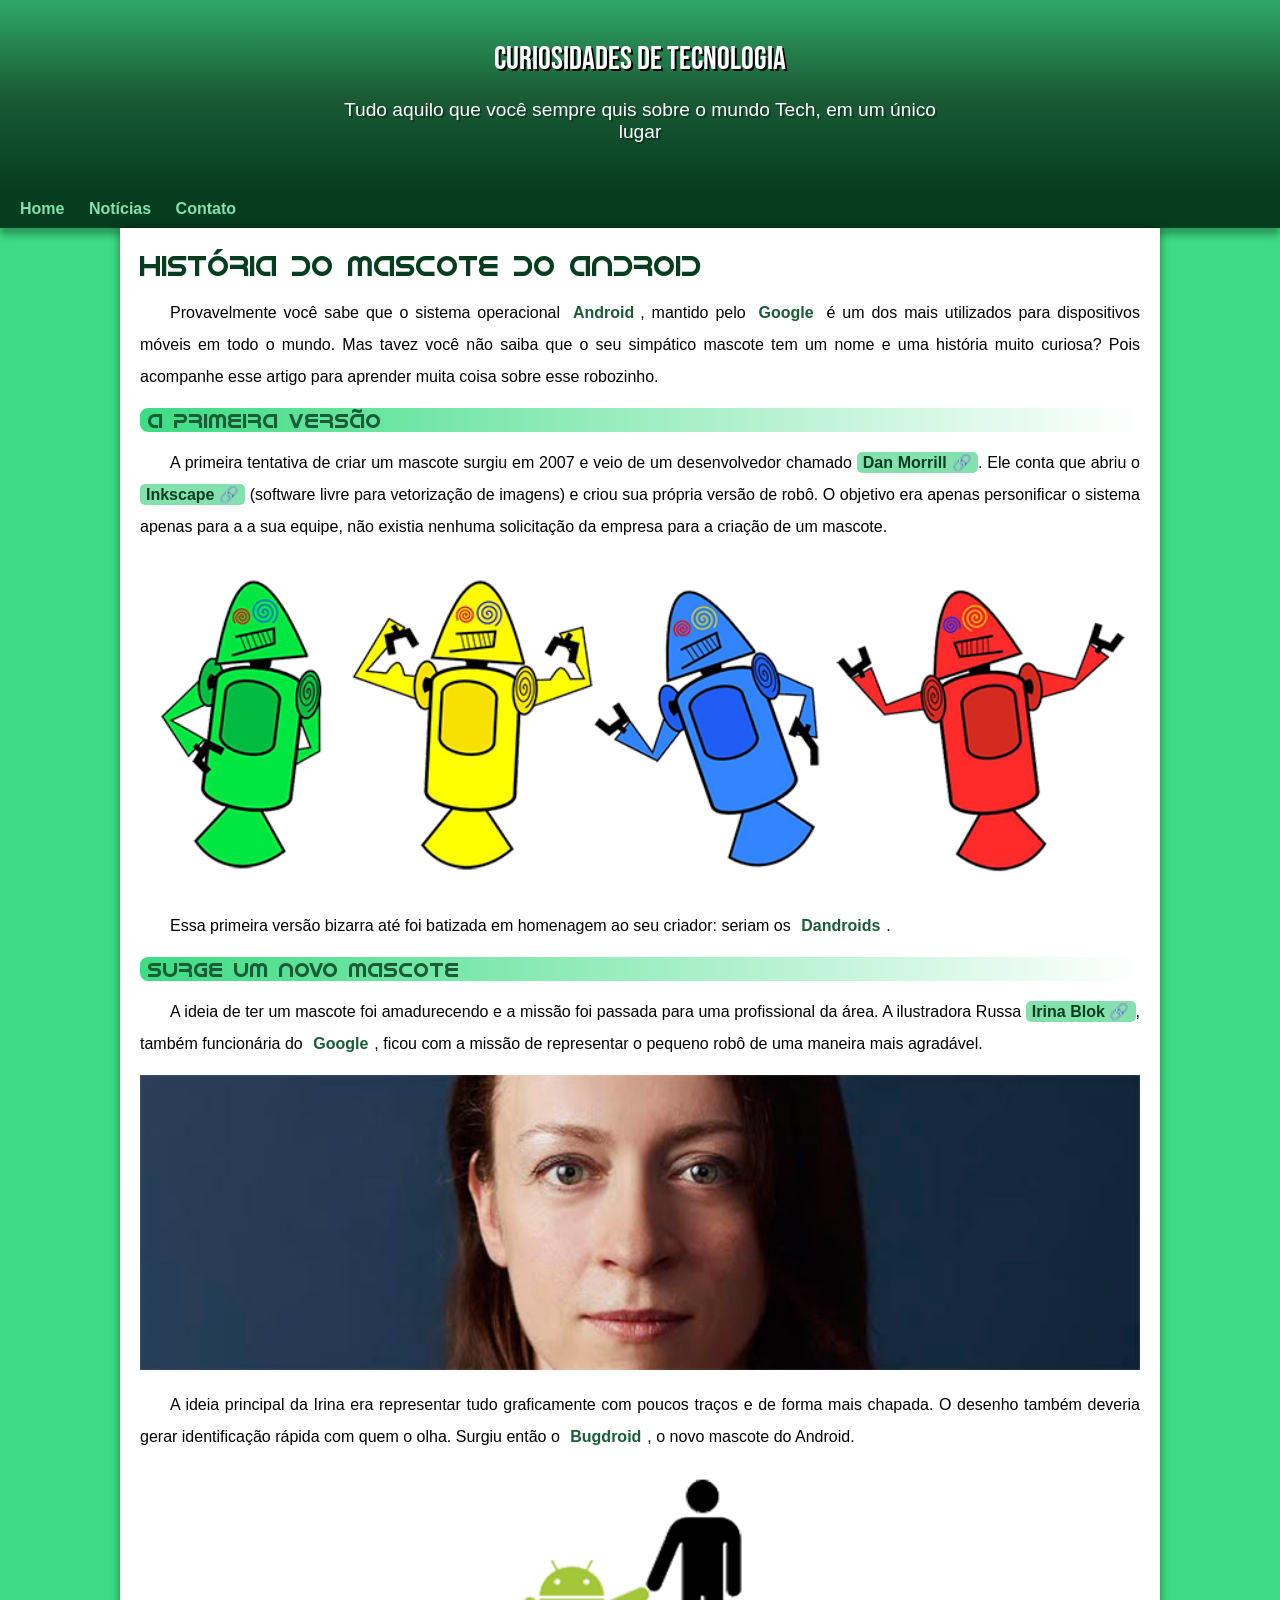
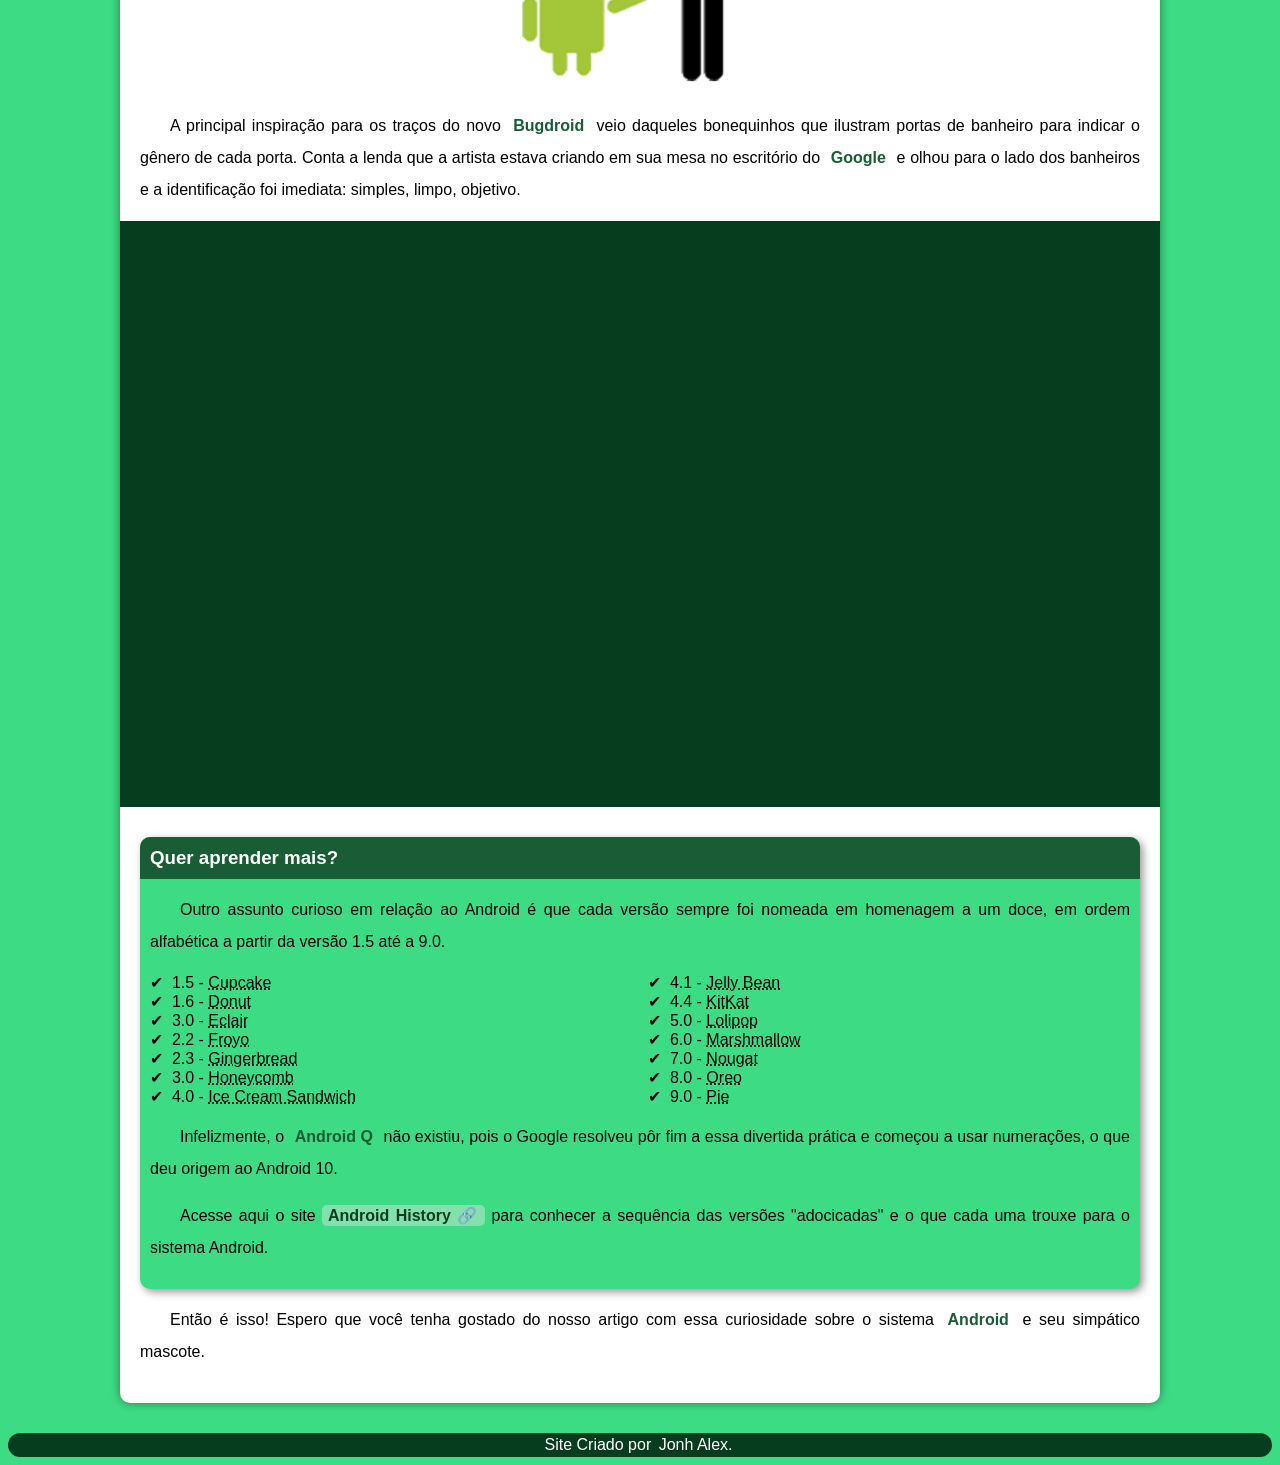
<file: index.html>
<!DOCTYPE html>
<html lang="pt-br">
<head>
    <meta charset="UTF-8">
    <meta http-equiv="X-UA-Compatible" content="IE=edge">
    <meta name="viewport" content="width=device-width, initial-scale=1.0">
    <title>Como surgiu o mascote do Android?</title>
    <link rel="shortcut icon" href="imagens/favicon.ico" type="image/x-icon">
    <link rel="stylesheet" href="estilo/style.css">
</head>
<body>
    <header>
        <h1>Curiosidades de Tecnologia</h1>
        <p>Tudo aquilo que você sempre quis sobre o mundo Tech, em um único lugar</p>
    </header>
    <nav>
        <a href="https://www.instagram.com/jonhpaes_/" target="_blank">Home</a>
        
        <a href="https://www.instagram.com/jonhpaes_/" target="_blank">Notícias</a>
        
        <a href="https://www.instagram.com/jonhpaes_/" target="_blank">Contato</a>
    </nav>
    <main>
        <article>
            <h1>História do Mascote do Android
            </h1>

            <p>Provavelmente você sabe que o sistema operacional <strong>Android</strong>, mantido pelo <strong>Google</strong> é um dos mais utilizados para dispositivos móveis em todo o mundo. Mas tavez você não saiba que o seu simpático mascote tem um nome e uma história muito curiosa? Pois acompanhe esse artigo para aprender muita coisa sobre esse robozinho.</p>

            <h2>A primeira versão</h2>

            <p>A primeira tentativa de criar um mascote surgiu em 2007 e veio de um desenvolvedor chamado <a href=https://www.instagram.com/jonhpaes_/" target="_blank" class="externo">Dan Morrill</a>. Ele conta que abriu o <a href="https://www.instagram.com/jonhpaes_/" target="_blank" class="externo">Inkscape</a> (software livre para vetorização de imagens) e criou sua própria versão de robô. O objetivo era apenas personificar o sistema apenas para a a sua equipe, não existia nenhuma solicitação da empresa para a criação de um mascote.</p>

            <picture>
                <source media="(max-width: 670px)" srcset="imagens/dan-droids-pq.png">
                <img src="imagens/dan-droids.png" alt="Primeiro mascote do Androide">
            </picture>

            <p>Essa primeira versão bizarra até foi batizada em homenagem ao seu criador: seriam os <strong>Dandroids</strong>.</p>

            <h2>Surge um novo mascote</h2>

            <p>A ideia de ter um mascote foi amadurecendo e a missão foi passada para uma profissional da área. A ilustradora Russa <a href="https://www.instagram.com/jonhpaes_/" target="_blank" class="externo">Irina Blok</a>, também funcionária do <strong>Google</strong>, ficou com a missão de representar o pequeno robô de uma maneira mais agradável.</p>
            <picture>
                <source media="(max-width: 670px)" srcset="imagens/irina-blok-pq.jpg">
                <img src="imagens/irina-blok.jpg" alt="Irina block, criadora do Android">
            </picture>

            <p>A ideia principal da Irina era representar tudo graficamente com poucos traços e de forma mais chapada. O desenho também deveria gerar identificação rápida com quem o olha. Surgiu então o <strong>Bugdroid</strong>, o novo mascote do Android.</p>

                <img src="imagens/bugdroid.png" class="pequena" alt="Bugdroid">

            <p>A principal inspiração para os traços do novo <strong>Bugdroid</strong> veio daqueles bonequinhos que ilustram portas de banheiro para indicar o gênero de cada porta. Conta a lenda que a artista estava criando em sua mesa no escritório do <strong>Google</strong> e olhou para o lado dos banheiros e a identificação foi imediata: simples, limpo, objetivo.</p>

            <div class="video">
                <iframe width="560" height="315" src="https://www.youtube.com/embed/l2UDgpLz20M" title="YouTube video player" frameborder="0" allow="accelerometer; autoplay; clipboard-write; encrypted-media; gyroscope; picture-in-picture" allowfullscreen></iframe>
            </div>
            
            <aside>
                <h3>Quer aprender mais?</h3>
                
                <p>
                    Outro assunto curioso em relação ao Android é que cada versão sempre foi nomeada em homenagem a um doce, em ordem alfabética a partir da versão 1.5 até
                    a 9.0.
                </p>
                
                <ul>
                    <li>1.5 - <abbr title="Bolo de Copo">Cupcake</abbr>
                    </li>
                    
                    <li>1.6 - <abbr title="Rosquinha">Donut</abbr>
                    </li>
                    
                    <li>3.0 - <abbr title="Bomba">Eclair</abbr>
                    </li>
                    
                    <li>2.2 - <abbr title="Iorgute Congelado">Froyo</abbr>
                    </li>
                    
                    <li>2.3 - <abbr title="Biscoito de gengibre">Gingerbread</abbr>
                    </li>
                    
                    <li>3.0 - <abbr title="Favo de Mel">Honeycomb</abbr>
                    </li>
                    
                    <li>4.0 - <abbr title="Saunduíche de Sorvete">Ice Cream Sandwich</abbr>
                    </li>
                    
                    <li>4.1 - <abbr title="jujuba">Jelly Bean</abbr>
                    </li>
                    
                    <li>4.4 - <abbr title="KitKat">KitKat</abbr>
                    </li>
                    
                    <li>5.0 - <abbr title="Pirulito">Lolipop</abbr>
                    </li>
                    
                    <li>6.0 - <abbr title="Marshmallow">Marshmallow</abbr>
                    </li>
                    
                    <li>7.0 - <abbr title="Torrone">Nougat</abbr>
                    </li>
                    
                    <li>8.0 - <abbr title="Oreo">Oreo</abbr>
                    </li>
                    
                    <li>9.0 - <abbr title="Torta">Pie</abbr>
                    </li>
                </ul>
                
                <p>
                    Infelizmente, o <strong>Android Q</strong> não existiu, pois o Google resolveu pôr fim a essa divertida prática e começou a usar numerações, o que deu origem ao Android 10.
                </p>

                <p>
                    Acesse aqui o site <a href="https://www.instagram.com/jonhpaes_/" target="_blank" class="externo">Android History</a> para conhecer a sequência das versões "adocicadas" e o que cada uma trouxe para o sistema Android.
                </p>
            </aside>

            <p>
                Então é isso! Espero que você tenha gostado do nosso artigo com essa curiosidade sobre o sistema <strong>Android</strong> e seu simpático mascote.
            </p>
        </article>
    </main>
    <footer>
        <p>Site Criado por <a href="https://www.instagram.com/jonhpaes_/" target="_blank">Jonh Alex.</a></p>
    </footer>
</body>
</html>
</file>
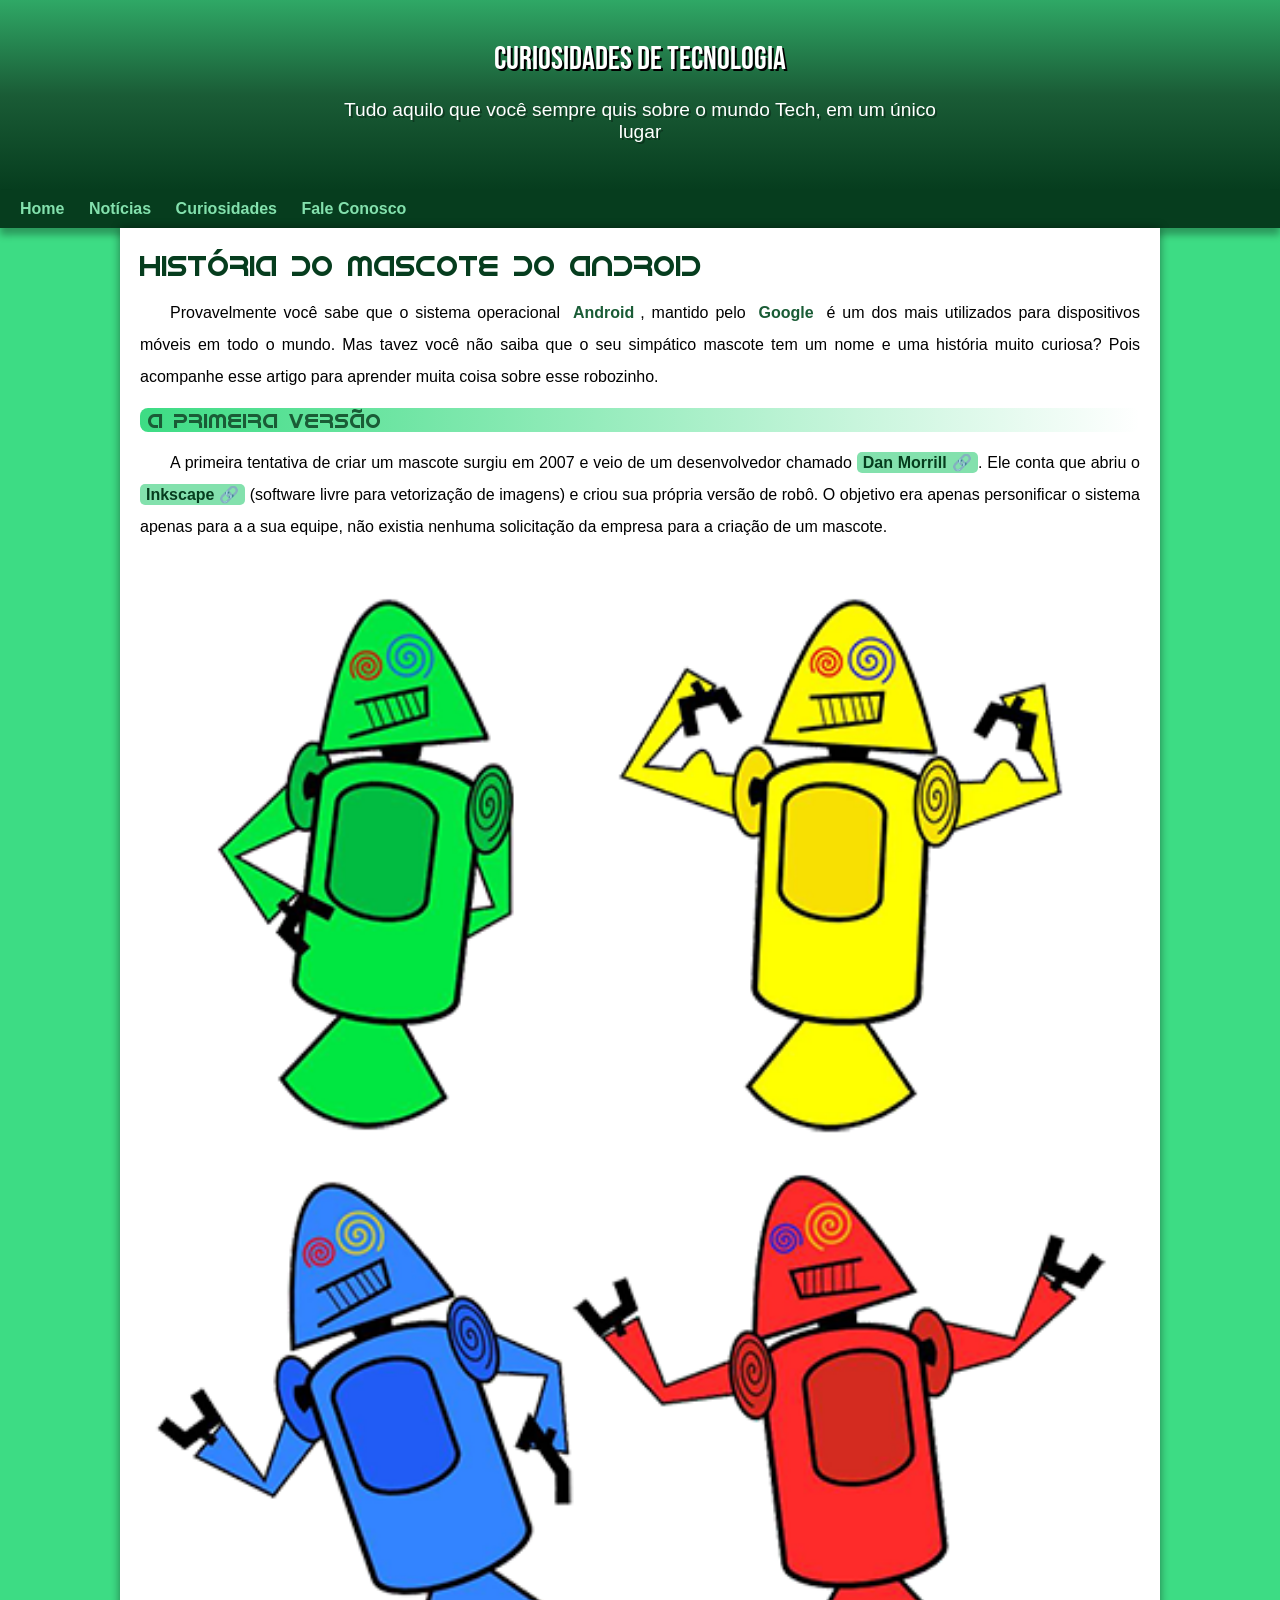
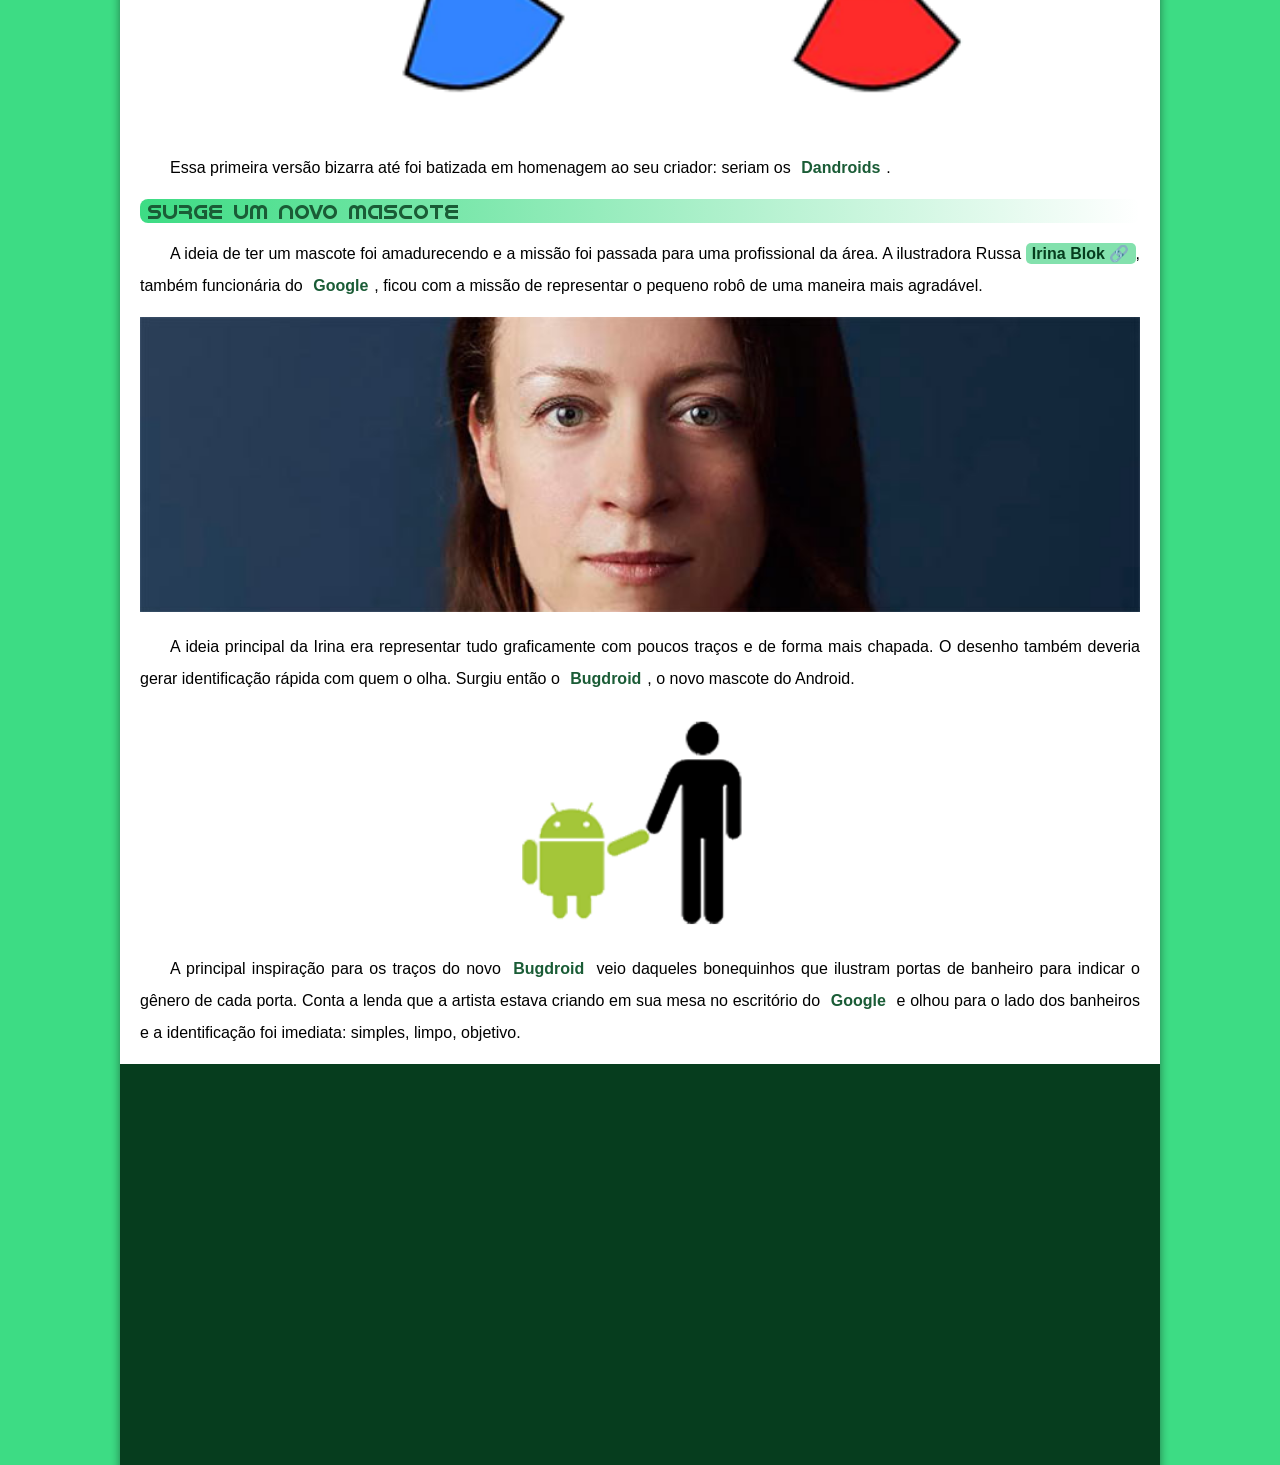
<file: index.html.html>
<!DOCTYPE html>
<html lang="pt-br">
<head>
    <meta charset="UTF-8">
    <meta http-equiv="X-UA-Compatible" content="IE=edge">
    <meta name="viewport" content="width=device-width, initial-scale=1.0">
    <title>Como surgiu o mascote do Android?</title>
    <link rel="shortcut icon" href="imagens/favicon.ico" type="image/x-icon">
    <link rel="stylesheet" href="estilo/style.css">
</head>
<body>
    <header>
        <h1>Curiosidades de Tecnologia</h1>
        <p>Tudo aquilo que você sempre quis sobre o mundo Tech, em um único lugar</p>
    </header>
    <nav>
        <a href="https://www.instagram.com/jonhpaes_/" target="_blank">Home</a>
        <a href="https://www.instagram.com/jonhpaes_/" target="_blank">Notícias</a>
        <a href="https://www.instagram.com/jonhpaes_/" target="_blank">Curiosidades</a>
        <a href="https://www.instagram.com/jonhpaes_/" target="_blank">Fale Conosco</a>
    </nav>
    <main>
        <article>
            <h1>História do Mascote do Android
            </h1>

            <p>Provavelmente você sabe que o sistema operacional <strong>Android</strong>, mantido pelo <strong>Google</strong> é um dos mais utilizados para dispositivos móveis em todo o mundo. Mas tavez você não saiba que o seu simpático mascote tem um nome e uma história muito curiosa? Pois acompanhe esse artigo para aprender muita coisa sobre esse robozinho.</p>

            <h2>A primeira versão</h2>

            <p>A primeira tentativa de criar um mascote surgiu em 2007 e veio de um desenvolvedor chamado <a href=https://www.instagram.com/jonhpaes_/" target="_blank" class="externo">Dan Morrill</a>. Ele conta que abriu o <a href="https://www.instagram.com/jonhpaes_/" target="_blank" class="externo">Inkscape</a> (software livre para vetorização de imagens) e criou sua própria versão de robô. O objetivo era apenas personificar o sistema apenas para a a sua equipe, não existia nenhuma solicitação da empresa para a criação de um mascote.</p>

            <picture>
                <source media="(max-width: 670px)" srcset="imagens/dan-droids-pq.png">
                <img src="imagens/dan-droids.png" alt="Primeiro mascote do Androide">
            </picture>

            <p>Essa primeira versão bizarra até foi batizada em homenagem ao seu criador: seriam os <strong>Dandroids</strong>.</p>

            <h2>Surge um novo mascote</h2>

            <p>A ideia de ter um mascote foi amadurecendo e a missão foi passada para uma profissional da área. A ilustradora Russa <a href="https://www.instagram.com/jonhpaes_/" target="_blank" class="externo">Irina Blok</a>, também funcionária do <strong>Google</strong>, ficou com a missão de representar o pequeno robô de uma maneira mais agradável.</p>
            <picture>
                <source media="(max-width: 670px)" srcset="imagens/irina-blok-pq.jpg">
                <img src="imagens/irina-blok.jpg" alt="Irina block, criadora do Android">
            </picture>

            <p>A ideia principal da Irina era representar tudo graficamente com poucos traços e de forma mais chapada. O desenho também deveria gerar identificação rápida com quem o olha. Surgiu então o <strong>Bugdroid</strong>, o novo mascote do Android.</p>

                <img src="imagens/bugdroid.png" class="pequena" alt="Bugdroid">

            <p>A principal inspiração para os traços do novo <strong>Bugdroid</strong> veio daqueles bonequinhos que ilustram portas de banheiro para indicar o gênero de cada porta. Conta a lenda que a artista estava criando em sua mesa no escritório do <strong>Google</strong> e olhou para o lado dos banheiros e a identificação foi imediata: simples, limpo, objetivo.</p>

            <div class="video">
                <iframe width="560" height="315" src="https://www.youtube.com/embed/l2UDgpLz20M" title="YouTube video player" frameborder="0" allow="accelerometer; autoplay; clipboard-write; encrypted-media; gyroscope; picture-in-picture" allowfullscreen></iframe>
            </div>
            
            <aside>
                <h3>Quer aprender mais?</h3>
                
                <p>
                    Outro assunto curioso em relação ao Android é que cada versão sempre foi nomeada em homenagem a um doce, em ordem alfabética a partir da versão 1.5 até
                    a 9.0.
                </p>
                
                <ul>
                    <li>1.5 - <abbr title="Bolo de Copo">Cupcake</abbr>
                    </li>
                    
                    <li>1.6 - <abbr title="Rosquinha">Donut</abbr>
                    </li>
                    
                    <li>3.0 - <abbr title="Bomba">Eclair</abbr>
                    </li>
                    
                    <li>2.2 - <abbr title="Iorgute Congelado">Froyo</abbr>
                    </li>
                    
                    <li>2.3 - <abbr title="Biscoito de gengibre">Gingerbread</abbr>
                    </li>
                    
                    <li>3.0 - <abbr title="Favo de Mel">Honeycomb</abbr>
                    </li>
                    
                    <li>4.0 - <abbr title="Saunduíche de Sorvete">Ice Cream Sandwich</abbr>
                    </li>
                    
                    <li>4.1 - <abbr title="jujuba">Jelly Bean</abbr>
                    </li>
                    
                    <li>4.4 - <abbr title="KitKat">KitKat</abbr>
                    </li>
                    
                    <li>5.0 - <abbr title="Pirulito">Lolipop</abbr>
                    </li>
                    
                    <li>6.0 - <abbr title="Marshmallow">Marshmallow</abbr>
                    </li>
                    
                    <li>7.0 - <abbr title="Torrone">Nougat</abbr>
                    </li>
                    
                    <li>8.0 - <abbr title="Oreo">Oreo</abbr>
                    </li>
                    
                    <li>9.0 - <abbr title="Torta">Pie</abbr>
                    </li>
                </ul>
                
                <p>
                    Infelizmente, o <strong>Android Q</strong> não existiu, pois o Google resolveu pôr fim a essa divertida prática e começou a usar numerações, o que deu origem ao Android 10.
                </p>

                <p>
                    Acesse aqui o site <a href="https://www.instagram.com/jonhpaes_/" target="_blank" class="externo">Android History</a> para conhecer a sequência das versões "adocicadas" e o que cada uma trouxe para o sistema Android.
                </p>
            </aside>

            <p>
                Então é isso! Espero que você tenha gostado do nosso artigo com essa curiosidade sobre o sistema <strong>Android</strong> e seu simpático mascote.
            </p>
        </article>
    </main>
    <footer>
        <p>Site Criado por <a href="https://www.instagram.com/jonhpaes_/" target="_blank">Jonh Alex.</a></p>
    </footer>
</body>
</html>
</file>
<file: estilo/style.css>
@charset "UTF-8";

/* Cores da paleta de cores do site.


#c5ebd6
#83elad
#3ddc84
#2fa866
#1a5c36
#063d1e
*/


@import url('https://fonts.googleapis.com/css2?family=Bebas+Neue&display=swap');

@font-face {
    font-family: 'Android';
    src: url('../fontes/idroid.otf') format('opentype');
    font-weight: normal;
}

:root {
    --cor0: #c5ebd6;
    --cor1: #83e1ad;
    --cor2: #3ddc84;
    --cor3: #2fa866;
    --cor4: #1a5c36;
    --cor5: #063d1e;

    --fonte-padrao: Arial, Verdana, Helvetica, sans-serif;
    --fonte-destaque:'Bebas Neue', cursive;
    --fonte-android: 'Android', cursive;
}

* {
    margin: 0px;
    padding: 0px;
}

body {
    background-color: var(--cor2);
    font-family: var(--fonte-padrao);
}

a.externo::after {
    content: '\00A0\1F517'; /*essa tag: \00A0 é para colocar um espaço*/
}

header {
    background-image: linear-gradient(to bottom,var(--cor3) ,var(--cor4), var(--cor5)); 
    min-height: 150px;
    text-align: center;
    padding-top: 40px;
}

header > h1 {
    color: white;/*cor do texto*/
    
    font-family: var(--fonte-destaque);/*font do texto principal, usando o root*/
    
    text-align: center; /*crentralizar o texto*/
    
    font-weight: normal; /*tirando o negrito do texto, pois a font já deixa o texto bem destacado*/
    
    margin-bottom: 20px; /*colocando um devido espaço dem baixo do texto para separar do conteudo <p>.*/
    
    text-shadow: 2px 2px 0px black;/*sombra no exto*/

}

header > p {
    font-family: var(--fonte-padrao);/*font do texto principal, usando o root*/
    
    font-size: 1.2em; /*tamanho do texto*/
    
    color: white; /* cor do texto*/
    
    max-width: 600px; /* fazer com que o texto quebre a linha em disposivos menos ou quando diminuir a tela do navegador*/ 
    
    padding-right: 10px; /* espaço pequeno no texto na lateral direita*/
    
    padding-left: 10px;/* espaço pequeno no texto na lateral esquerda*/
    
    margin: auto; /*fazer com que o texto se adéque(ajuste) sosinho*/
   
    padding-bottom: 30px; /*separar o texto do menu*/
    
    text-shadow: 2px 2px 0px rgba(0, 0, 0, 0.315); /* sombras no texto usamos a tag text-shadow*/
}

nav {
    background-color: var(--cor5);
    padding: 10px;
    box-shadow: 0px 7px 7px rgba(0, 0, 0, 0.301);
}

nav > a {
    color: var(--cor1);
    padding: 10px;
    text-decoration: none;
    font-weight: bold;
    border-radius: 5px;
    transition-duration: .5s;
}

nav > a:hover {
    background-color: var(--cor3);
    color: var(--cor5);
}

main {
    background-color: white;
    min-width: 300px;
    max-width: 1000px;
    padding: 20px;
    margin: auto;
    margin-bottom: 30px;
    box-shadow: 0px 0px 10px rgba(0, 0, 0, 0.445);
    border-bottom-left-radius: 10px;
    border-bottom-right-radius: 10px;
}

main h1 {
    color: var(--cor5);
    font-family: var(--fonte-android);
    font-weight: normal;
    font-size: 1.8em;
}

main h2 {
    font-family: var(--fonte-android);
    color: var(--cor4);
    font-size: 1.3em;
    font-weight: normal;
    background-image: linear-gradient(to right, var(--cor2), transparent);
    text-indent: 8px;
    transition-duration: 1s;
    border-radius: 8px;
}

main h2:hover {
    background-color: var(--cor3);
    color: var(--cor5);
}

main p {
    margin: 15px 0px;
    text-align: justify;
    text-indent: 30px;
    font-size: 1em;
    line-height: 2em;
}

main a {
    text-decoration: none;
    font-weight: bold;
    color: var(--cor5);
    background-color: var(--cor1);
    padding: 2px 6px;
    transition-duration: 1s;
    border-radius: 5px;

}

main a:hover {
    text-decoration: underline;
    color: var(--cor5);
    background-color: var(--cor3);
}

main strong {
    color: var(--cor4);
    font-weight: bold;
    padding: 2px 6px;
    transition-duration: 1s;
    border-radius: 8px;
}

main strong:hover {
    background-color: var(--cor3);
    color: var(--cor5);
}

main img {
    width: 100%;
}

main img.pequena {
    max-width: 350px;
    display: block;
    margin: auto;
}

div.video {
    background-color: var(--cor5);
    margin: 0px -20px 30px -20px;
    padding: 20px;
    padding-bottom: 56.6%;
    position: relative;
}

div.video > iframe {
    position: absolute;
    top: 5%;
    left: 5%;
    width: 90%;
    height: 90%;
}

aside {
    background-color: var(--cor2);
    padding: 10px;
    border-radius: 10px;
    box-shadow: 3px 3px 8px rgba(0, 0, 0, 0.411);
}

aside > h3 {
    background-color: var(--cor4);
    color: white;
    padding: 10px;
    margin: -10px -10px 0px -10px; /*margem negativa em cima, direita e esquerda, embaixo não tem margem.*/

    border-radius: 10px 10px 0px 0px;
}

aside >ul {
    list-style-type: '\2714\00A0\00A0'; /*não é compativel com todo tipo de navegador!*/

    list-style-position: inside;
    columns: 2;
}

footer {
    color: white;
    background-color: var(--cor5);
    text-align: center;
    padding: 3px;
    margin: 8px;
    border-radius: 30px;
    transition-duration: 1s;
}

footer a {
    color: white;
    border-radius: 5px;
    padding: 3px;
    text-decoration: none;
}

footer a:hover {
    text-decoration: none;
    color: var(--cor2);
}
</file>
